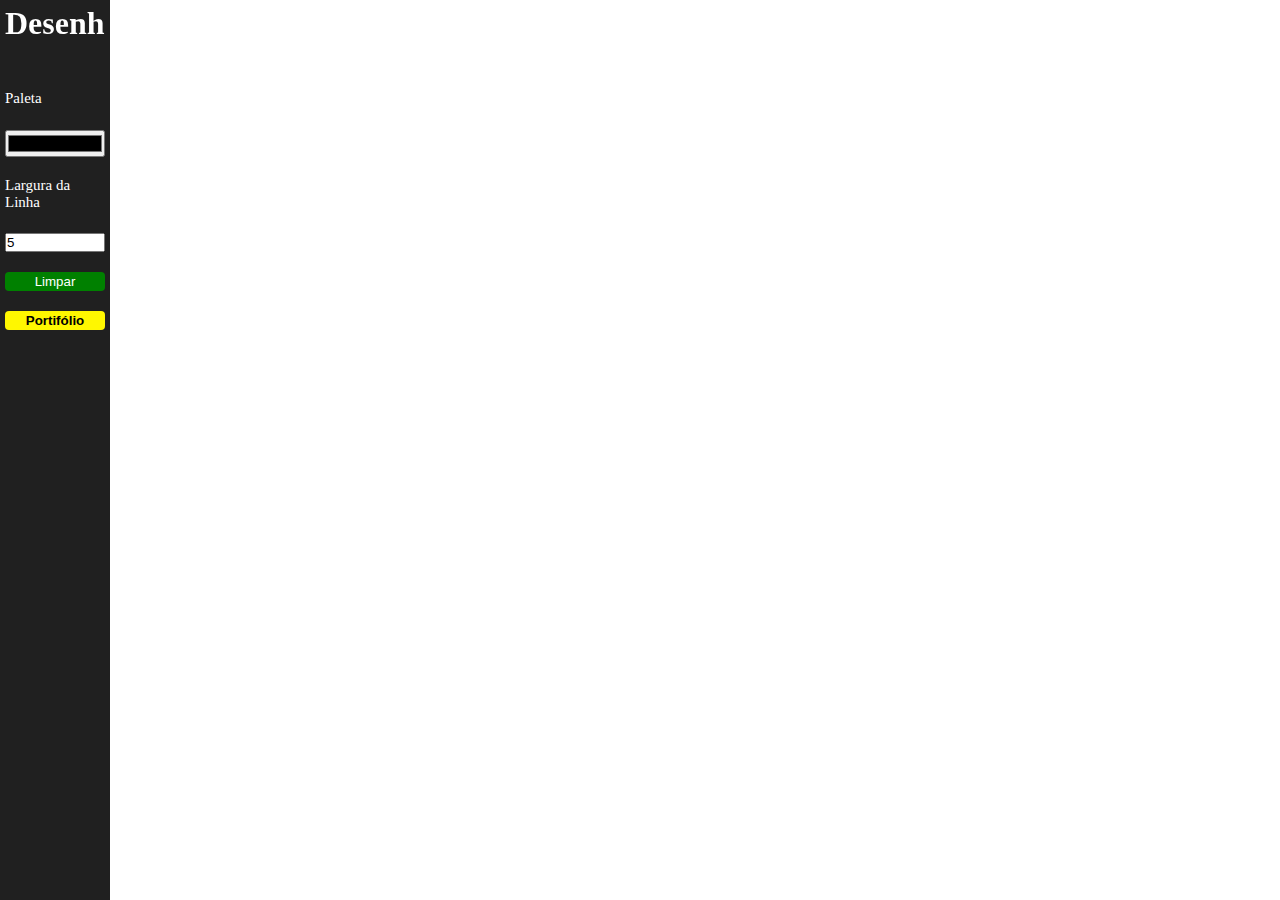
<file: index.html>
<html lang="pt-br">
<head>
    <meta charset="UTF-8">
    <meta http-equiv="X-UA-Compatible" content="IE=edge">
    <meta name="viewport" content="width=device-width, initial-scale=1.0">
    <link rel="stylesheet" href="Assent/CSS/style.css">
    <script src="Assent/JS/main.js" defer></script>
    <title>Drawing Canvas</title>
</head>
<body>
    <main>
        <section class="container">
            <div id="ferramentas">
                <h1>Desenho</h1>
                <label for="paleta">Paleta</label>
                <input id=paleta name='paleta' type="color">
                <label for="tamanhoLinha">Largura da Linha</label>
                <input id="lineWidth" name='lineWidth' type="number" value="5">
                <button class="limpar" id="limpar">Limpar</button>
                <a id="menu" href="https://robsonmatosjunior.github.io/RobCoffe/" target="_blank"><button >Portifólio</button></a>
            </div>
            <div class="quadro">
                <canvas id="quadro"></canvas>
            </div>
        </section>
    </main>
</body>
</html>
</file>
<file: Assent/CSS/style.css>
*{
    padding: 0;
    margin: 0;
}

main{
    margin: 0;
    padding: 0;
    height: 100%;
    overflow: hidden;
    color: white;
}

h1{
    background: white;
    background-clip:text;
    -webkit-background-clip: text;
    color: transparent;
}
.container{
    height: 100%;
    display: flex;
}

#ferramentas{
     display: flex;
     flex-direction: column;
     padding: 5px;
     width: 100px;
     background-color: #202020;
}

#ferramentas *{
    margin-bottom: 1.5em;
}

#ferramentas label{
    font-size: 15px;
}

#ferramentas input{
    width: 100%;
}

#ferramentas button{
    background-color:green;
    border: none;
    border-radius: 4px;
    color: white;
    padding: 2px;
}

#menu button {
    width: 100%;
    background-color:rgb(255, 247, 0);
    border: none;
    border-radius: 4px;
    font-weight:bold;
    color: black;
    padding: 2px;
}
</file>
